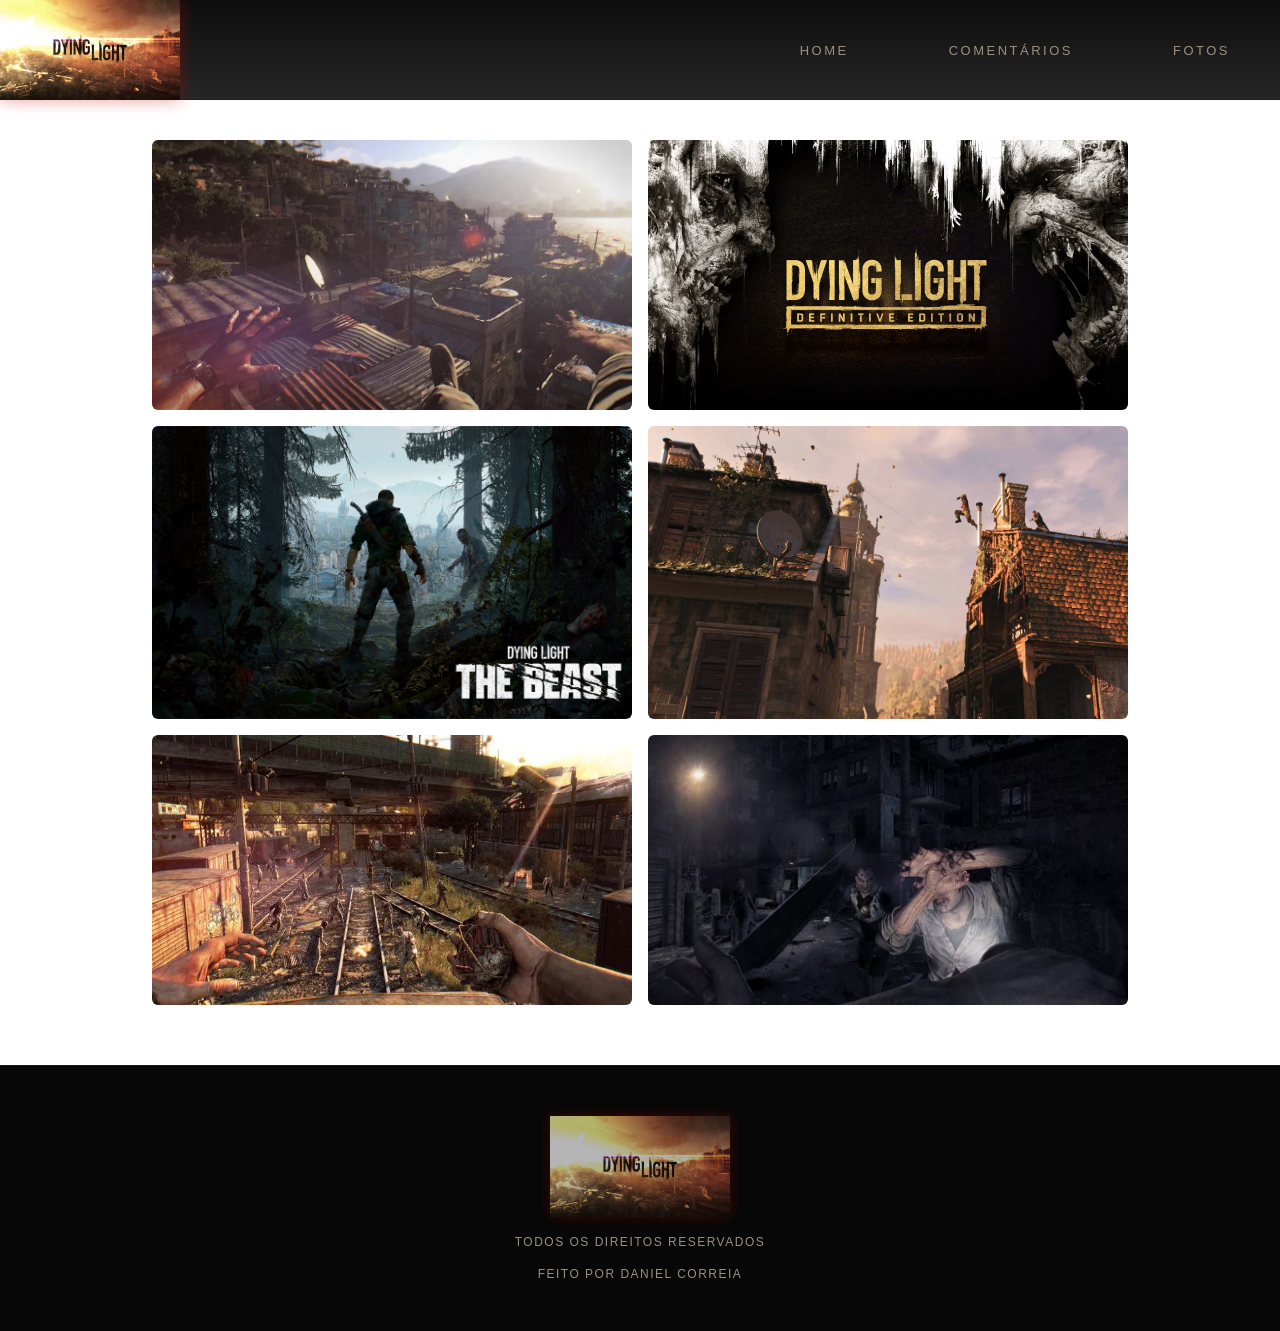
<file: fotos.html>
<!DOCTYPE html>
<html lang="en">
<head>
    <meta charset="UTF-8">
    <meta name="viewport" content="width=device-width, initial-scale=1.0">
    <title>Document</title>
    <link rel="stylesheet" href="fotos.css">
</head>
<body>
    <header>
        <img src="./img/Dying-Light.jpg" id="logo">

        <nav>
            <ul>
                <li><a href="index.html">Home</a></li>
                <li><a href="comentarios.html">Comentários</a></li>
                <li><a href="fotos.html">Fotos</a></li>
            </ul>
        </nav>
    </header>
    <div class="caixas-fotos">
        <img src="./img/2015-01-19-dying-light-mundo-zumbi.webp" alt="" class="foto">
        <img src="./img/65d250af4879add6222b7b874d53122af6f769b0e402729759444b46b216b944.avif" alt="" class="foto">
        <img src="./img/Mobile-capa-DyingLightTheBeast.jpg" alt="" class="foto">
        <img src="./img/dying-light-1.jpg" alt="" class="foto">
        <img src="./img/dying-light-4.webp" alt="" class="foto">
        <img src="./img/2014-10-10-dying-light-teste-bgs-2014-periodo-noturno.webp" alt="" class="foto">
    </div>

    <footer>
        <img src="./img/Dying-Light.jpg" alt="" id="logo-baixo">
        <span>Todos os direitos reservados</span>
        <span>Feito por Daniel Correia</span>

        <nav class="footer-navigation">
            <ul class="footer-list">
                <li><a href="index.html">Home</a></li>
                <li><a href="comentarios.html">Comentários</a></li>
                <li><a href="fotos.html">Fotos</a></li>
            </ul>
        </nav>
    </footer>
</body>
</html>
</file>
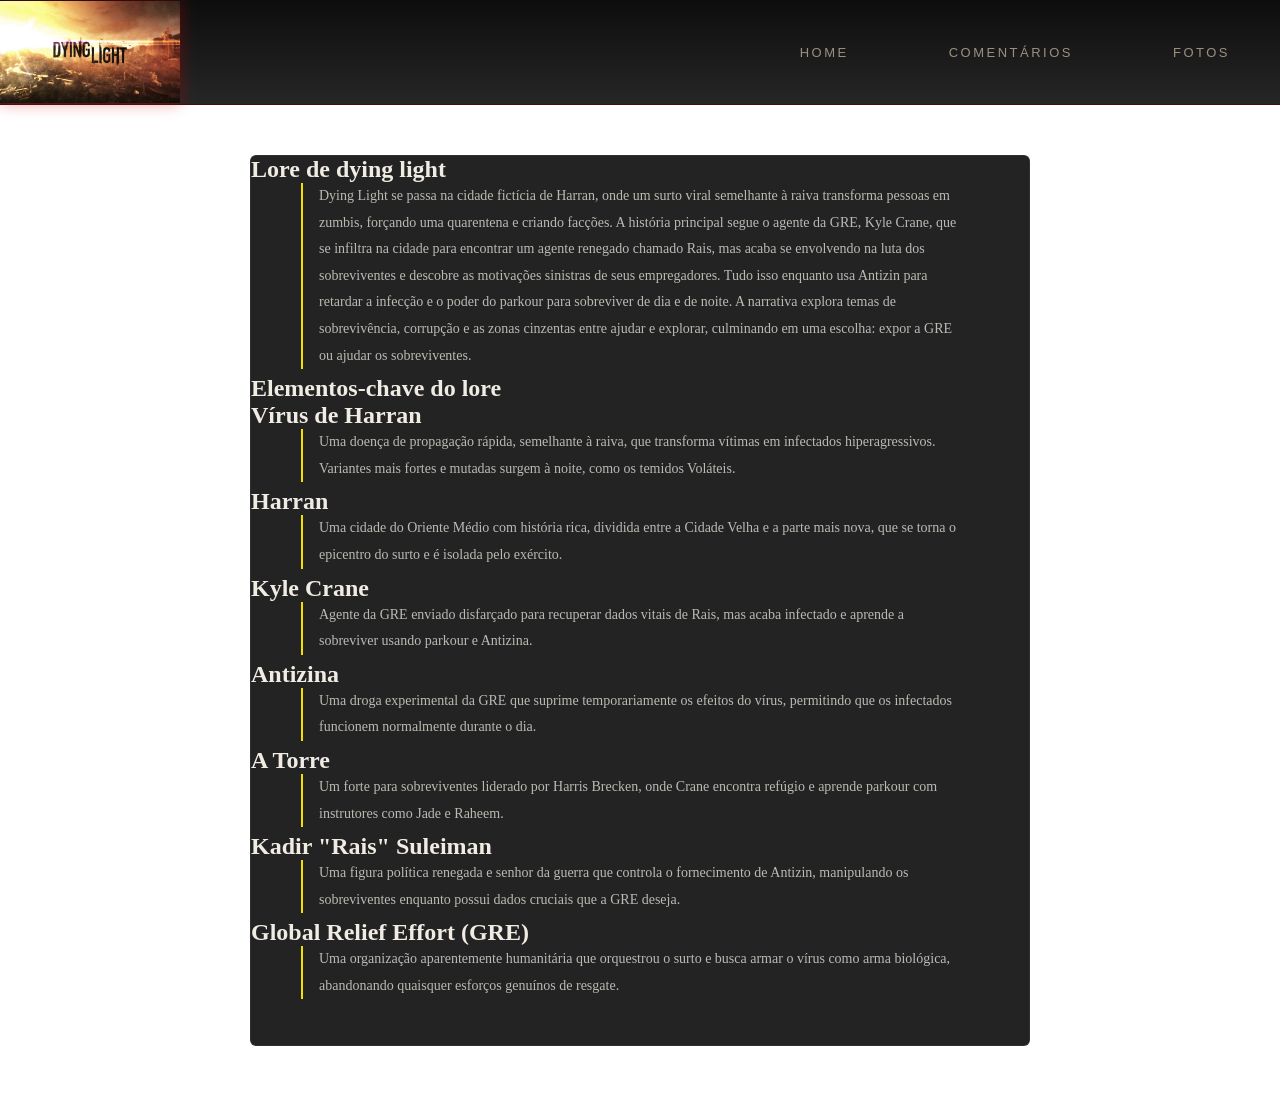
<file: saiba.html>
<!DOCTYPE html>
<html lang="en">

<head>
    <meta charset="UTF-8">
    <meta name="viewport" content="width=device-width, initial-scale=1.0">
    <title>Document</title>
    <link rel="stylesheet" href="saiba.css">
</head>

<body>
    <header>
        <img src="./img/Dying-Light.jpg" id="logo">

        <nav>
            <ul>
                <li><a href="index.html">Home</a></li>
                <li><a href="comentarios.html">Comentários</a></li>
                <li><a href="fotos.html">Fotos</a></li>
            </ul>
        </nav>

    </header>

    <section >

        <div id="conteudo">
            <h1 id="vermelho">
                Lore de dying light
            </h1>
            <p id="p-vermelho">
                Dying Light se passa na cidade fictícia de Harran, onde um surto viral semelhante à raiva transforma
                pessoas em zumbis, forçando uma quarentena e criando facções. A história principal segue o agente da
                GRE, Kyle Crane, que se infiltra na cidade para encontrar um agente renegado chamado Rais, mas acaba
                se
                envolvendo na luta dos sobreviventes e descobre as motivações sinistras de seus empregadores. Tudo
                isso
                enquanto usa Antizin para retardar a infecção e o poder do parkour para sobreviver de dia e de
                noite. A
                narrativa explora temas de sobrevivência, corrupção e as zonas cinzentas entre ajudar e explorar,
                culminando em uma escolha: expor a GRE ou ajudar os sobreviventes.
            </p>

            <h1 id="vermelho">
                Elementos-chave do lore
            </h1>

            <h1 id="amarelo">
                Vírus de Harran
            </h1>
            <p>
                Uma doença de propagação rápida, semelhante à raiva, que transforma vítimas em infectados
                hiperagressivos. Variantes mais fortes e mutadas surgem à noite, como os temidos Voláteis.
            </p>

            <h1 id="amarelo">
                Harran
            </h1>
            <p>
                Uma cidade do Oriente Médio com história rica, dividida entre a Cidade Velha e a parte mais nova, que se torna o epicentro do surto e é isolada pelo exército.
            </p>

            <h1 id="amarelo">
               Kyle Crane
            </h1>
            <p>
                Agente da GRE enviado disfarçado para recuperar dados vitais de Rais, mas acaba infectado e aprende a sobreviver usando parkour e Antizina.
            </p>

            <h1 id="amarelo">
                Antizina
            </h1>
            <p>
                Uma droga experimental da GRE que suprime temporariamente os efeitos do vírus, permitindo que os infectados funcionem normalmente durante o dia.
            </p>

            <h1 id="amarelo">
                A Torre
            </h1>
            <p>
               Um forte para sobreviventes liderado por Harris Brecken, onde Crane encontra refúgio e aprende parkour com instrutores como Jade e Raheem. 
            </p>

            <h1 id="amarelo">
                Kadir "Rais" Suleiman
            </h1>
            <p>
                Uma figura política renegada e senhor da guerra que controla o fornecimento de Antizin, manipulando os sobreviventes enquanto possui dados cruciais que a GRE deseja.
            </p>

            <h1 id="amarelo">
               Global Relief Effort (GRE)
            </h1>
            <p>
                Uma organização aparentemente humanitária que orquestrou o surto e busca armar o vírus como arma biológica, abandonando quaisquer esforços genuínos de resgate.
            </p>
        </div>
    </section>
</body>

</html>
</file>
<file: fotos.css>
:root {
    --red: #cc0000;
    --red-glow: rgba(204, 0, 0, 0.4);
    --text-muted: #9a9080;
}

* {
    margin: 0;
    padding: 0;
    box-sizing: border-box;
    list-style: none;
    text-decoration: none;
}

body {
    background-image: url(https://image.api.playstation.com/vulcan/img/rnd/202108/0310/MFukQSJUo73VUSiEl91j2ecg.jpg);
    background-size: cover;
    background-attachment: fixed;
    background-position: center;
    min-height: 100vh;
}

header {
    width: 100%;
    height: 100px;
    display: flex;
    align-items: center;
    justify-content: space-between;
    padding: 1 40px;
    background: linear-gradient(180deg, rgba(0,0,0,0.95) 0%, rgba(0,0,0,0.85) 100%);
    border-bottom: 1px solid rgba(204, 0, 0, 0.3);
    backdrop-filter: blur(8px);
    position: sticky;
    top: 0;
    z-index: 100;
}

#logo {
    width: 180px;
    height: auto;
    filter: drop-shadow(0 0 8px var(--red-glow));
}

nav ul {
    display: flex;
    gap: 100px;
    margin-right: 50px;
}

nav li a {
    color: var(--text-muted);
    font-family: 'Trebuchet MS', sans-serif;
    font-size: 13px;
    letter-spacing: 2.5px;
    text-transform: uppercase;
    transition: color 0.3s ease;
    position: relative;
}

nav li a::after {
    content: '';
    position: absolute;
    bottom: -4px;
    left: 0;
    width: 0;
    height: 1px;
    background: var(--red);
    transition: width 0.3s ease;
}

nav li a:hover { color: var(--red); }
nav li a:hover::after { width: 100%; }

.caixas-fotos {
    display: flex;
    flex-wrap: wrap;
    justify-content: center;
    gap: 16px;
    padding: 40px 30px 60px;
}

.foto {
    width: 480px;
    height: auto;
    border-radius: 6px;
    transition: transform 0.4s ease, box-shadow 0.4s ease;
    cursor: pointer;
    outline: 1px solid rgba(255,255,255,0.06);
}

.foto:hover {
    transform: scale(1.04);
    box-shadow: 0 12px 40px rgba(0,0,0,0.7), 0 0 20px rgba(204,0,0,0.25);
}

footer {
    border-top: 1px solid rgba(255,255,255,0.06);
    padding: 50px 60px;
    display: flex;
    flex-direction: column;
    align-items: center;
    gap: 18px;
    background: #070707;
}

#logo-baixo {
    width: 180px;
    height: auto;
    opacity: 0.7;
    filter: drop-shadow(0 0 6px var(--red-glow));
}

span {
    color: var(--text-muted);
    font-family: 'Trebuchet MS', sans-serif;
    font-size: 12px;
    letter-spacing: 1.5px;
    text-transform: uppercase;
}

.footer-navigation { display: none; }

.footer-list {
    display: flex;
    flex-direction: column;
    align-items: center;
    gap: 10px;
}

.footer-list li a {
    color: var(--text-muted);
    font-size: 12px;
    letter-spacing: 1.5px;
    text-transform: uppercase;
    font-family: 'Trebuchet MS', sans-serif;
    transition: color 0.3s;
}

.footer-list li a:hover { color: var(--red); }

@media (max-width: 768px) {
    header {
        padding: 0 20px;
        justify-content: center;
    }

    #logo {
        width: 150px;
    }

    nav ul {
        gap: 20px;
    }

    .footer-navigation { display: block; }

    nav:not(.footer-navigation) { display: none; }

    #banner {
        height: 380px;
        background-position: 40% center;
    }

    #trailer-container {
        padding: 40px 0;
    }

    .conteudo {
        width: 92%;
        flex-direction: column;
        gap: 30px;
    }

    .trailer { width: 100%; }

    #sinopse { width: 100%; }

    .descricao { font-size: 15px; }

    .butao { width: 100%; }

    .conteudo-img {
        flex-direction: column;
        width: 92%;
    }

    .img {
        height: 260px;
        flex: none !important;
    }

    footer { padding: 40px 20px; }
}

.foto:hover {
    transform: scale(1.04);
    box-shadow: 0 12px 40px rgba(0,0,0,0.7), 0 0 20px rgba(204,0,0,0.25);
}
</file>
<file: saiba.css>
:root {
    --red: #cc0000;
    --red-glow: rgba(204, 0, 0, 0.4);
    --yellow: #f2e000;
    --bg: #0a0a0a;
    --text: #f0ece4;
    --text-muted: #9a9080;
}

* {
    margin: 0;
    padding: 0;
    box-sizing: border-box;
    list-style: none;
    text-decoration: none;
}

body {
    background-image: url(https://www.gamerscore.com.br/wp-content/uploads/2022/08/Dying-Light-2-Gamerscore.png);
    background-size: cover;
    background-attachment: fixed;
    background-position: center;
    min-height: 100vh;
    color: var(--text);
}

header {
    width: 100%;
    height:105px;
    display: flex;
    align-items: center;
    justify-content: space-between;
    padding: 1 40px;
    background: linear-gradient(180deg, rgba(0,0,0,0.95) 0%, rgba(0,0,0,0.85) 100%);
    border-bottom: 1px solid rgba(204, 0, 0, 0.3);
    backdrop-filter: blur(8px);
    position: sticky;
    top: 0;
    z-index: 100;
}

#logo {
    width: 180px;
    height: auto;
    filter: drop-shadow(0 0 8px var(--red-glow));
}

nav ul {
    display: flex;
    gap: 100px;
    margin-right: 50px;
}

nav li a {
    color: var(--text-muted);
    font-family: 'Trebuchet MS', sans-serif;
    font-size: 13px;
    letter-spacing: 2.5px;
    text-transform: uppercase;
    transition: color 0.3s ease;
    position: relative;
}

nav li a::after {
    content: '';
    position: absolute;
    bottom: -4px;
    left: 0;
    width: 0;
    height: 1px;
    background: var(--red);
    transition: width 0.3s ease;
}

nav li a:hover { color: var(--red); }
nav li a:hover::after { width: 100%; }

section {
    margin: 50px auto;
    display: flex;
    justify-content: center;
    padding: 0 20px;
}

#conteudo {
    width: 780px;
    max-width: 100%;
    background: rgba(5, 5, 5, 0.88);
    border-radius: 6px;
    border: 1px solid rgba(255,255,255,0.06);
    padding: 0 0 40px;
    overflow: hidden;
}

.secao-titulo {
    color: var(--red);
    font-family: 'Trebuchet MS', sans-serif;
    font-size: 11px;
    letter-spacing: 3px;
    text-transform: uppercase;
    padding: 30px 50px 20px;
    border-bottom: 1px solid rgba(150,150,150,0.2);
    margin-bottom: 20px;
}

.secao-titulo:not(:first-child) {
    margin-top: 30px;
}

.subtitulo {
    color: var(--yellow);
    font-family: 'Trebuchet MS', sans-serif;
    font-size: 11px;
    letter-spacing: 2.5px;
    text-transform: uppercase;
    padding: 20px 50px 6px;
}

p {
    border-left: 2px solid var(--yellow);
    padding: 0 20px 0 16px;
    margin: 0 50px 6px;
    color: rgba(240, 236, 228, 0.75);
    font-size: 14px;
    font-family: 'Georgia', serif;
    line-height: 1.9;
}
</file>
